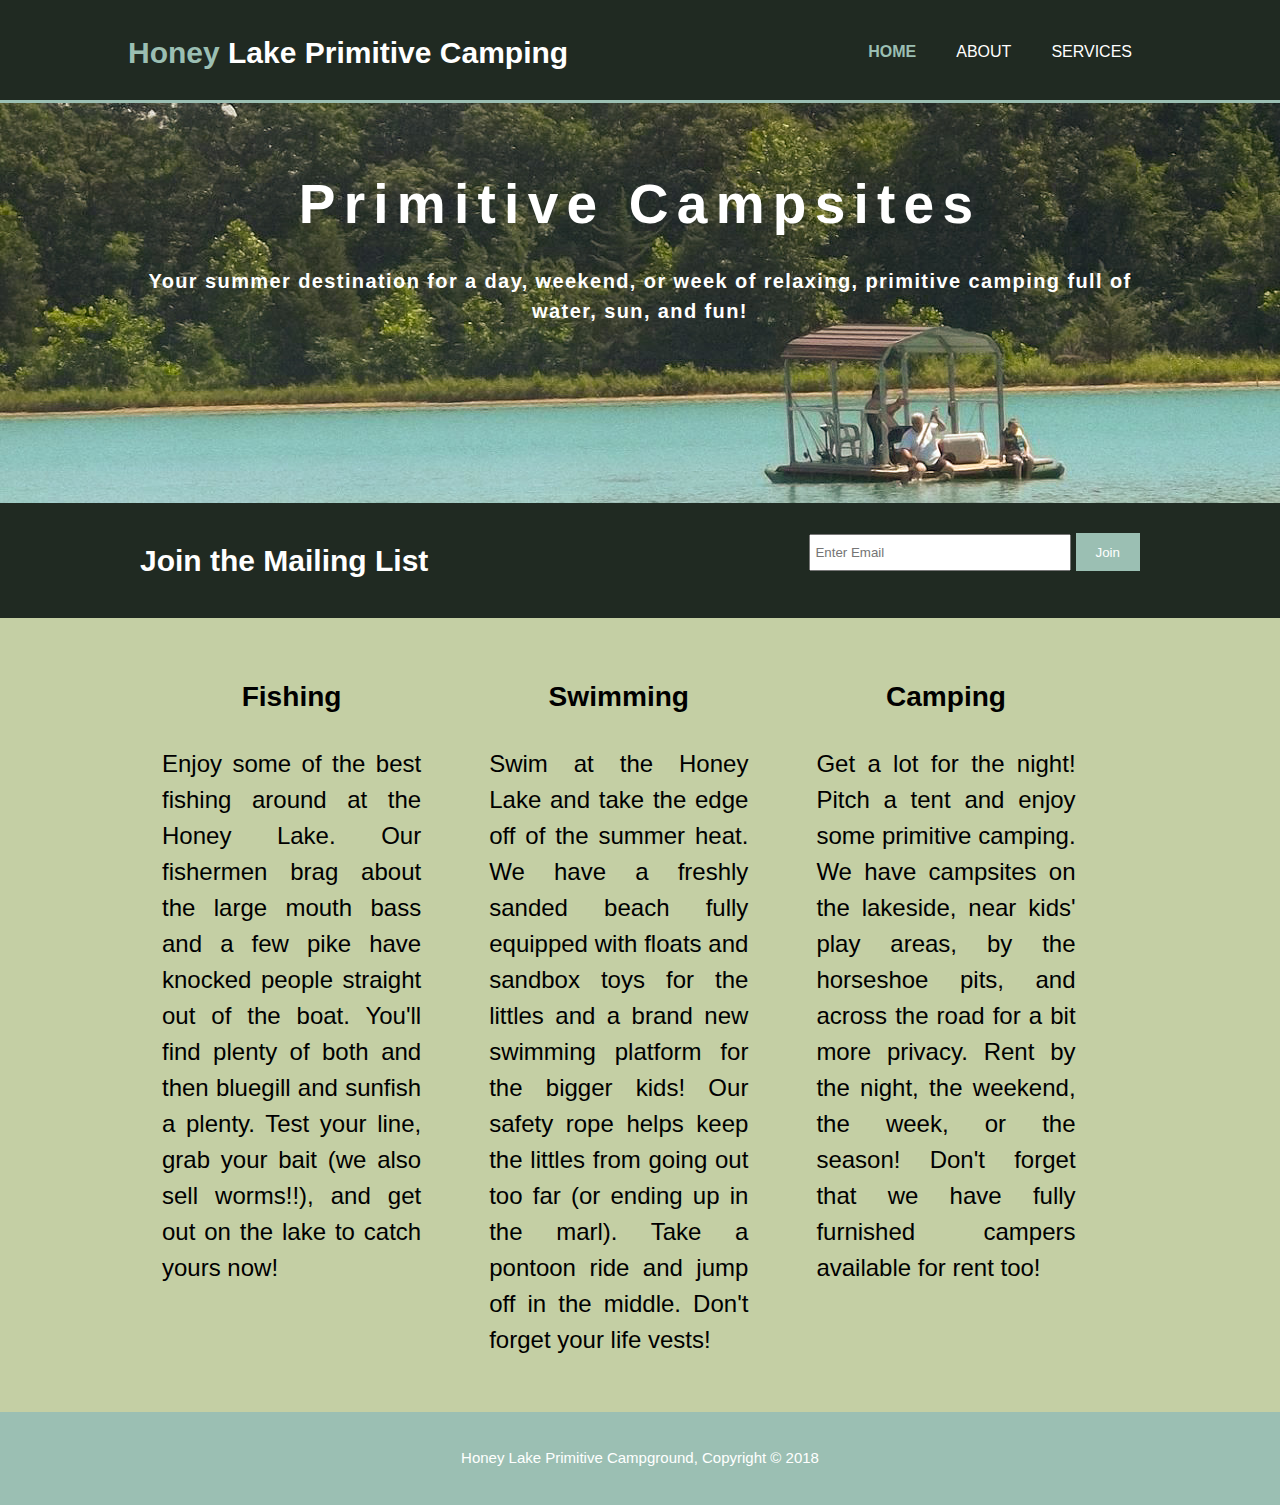
<file: index.html>
<!DOCTYPE html>
<html lang="en">
<head>
    <meta charset="UTF-8">
    <meta name="viewport" content="width=device-width">
    <meta name="description">
    <meta name="keywords">
    <meta name="author">
    <title>Honey Lake Primitive Campground | Welcome</title>
    <link rel="stylesheet" href="./css/style.css">
    <link rel="stylesheet" href="https://use.fontawesome.com/releases/v5.3.1/css/all.css" integrity="sha384-mzrmE5qonljUremFsqc01SB46JvROS7bZs3IO2EmfFsd15uHvIt+Y8vEf7N7fWAU" crossorigin="anonymous">
</head>
<body>
    <header>
        <div class="container">
            <div id="branding">
                <h1><span class="highlight">Honey</span> Lake Primitive Camping</h1>
            </div>
            <nav>
                <ul>
                    <li class="current"><a href="index.html">Home</a></li>
                    <li><a href="about.html">About</a></li>
                    <li><a href="services.html">Services</a></li>
                </ul>
            </nav>
        </div>
    </header>

    <section id="showcase">
        <div class="container">
            <h1>Primitive Campsites</h1>
            <p>Your summer destination for a day, weekend, or week of relaxing, primitive camping full of water, sun, and fun!</p>
        </div>
    </section>

    <section id="mailing-list">
        <div class="container">
            <h1>Join the Mailing List</h1>
            <form action="">
                <input type="email" placeholder="Enter Email">
                <button type="submit" class="button-submit">Join</button>
            </form>
        </div>
    </section>

    <section id="boxes">
        <div class="container">
            <div class="box">
                <i class="fas fa-fish fa-5x"></i>
                <h3>Fishing</h3>
                <p>Enjoy some of the best fishing around at the Honey Lake. Our fishermen brag about the large mouth bass and a few pike have knocked people straight out of the boat. You'll find plenty of both and then bluegill and sunfish a plenty. Test your line, grab your bait (we also sell worms!!), and get out on the lake to catch yours now!</p>
            </div>
            <div class="box">
                <i class="fas fa-swimmer fa-5x"></i>
                <h3>Swimming</h3>
                <p>Swim at the Honey Lake and take the edge off of the summer heat. We have a freshly sanded beach fully equipped with floats and sandbox toys for the littles and a brand new swimming platform for the bigger kids! Our safety rope helps keep the littles from going out too far (or ending up in the marl). Take a pontoon ride and jump off in the middle. Don't forget your life vests!</p>
            </div>
            <div class="box">
                <i class="fas fa-map-marked-alt fa-5x"></i>
                <h3>Camping</h3>
                <p>Get a lot for the night! Pitch a tent and enjoy some primitive camping. We have campsites on the lakeside, near kids' play areas, by the horseshoe pits, and across the road for a bit more privacy. Rent by the night, the weekend, the week, or the season! Don't forget that we have fully furnished campers available for rent too!</p>
            </div>
        </div>
    </section>

    <footer>
        <p>Honey Lake Primitive Campground, Copyright &copy; 2018</p>
    </footer>
</body>
</html>
</file>
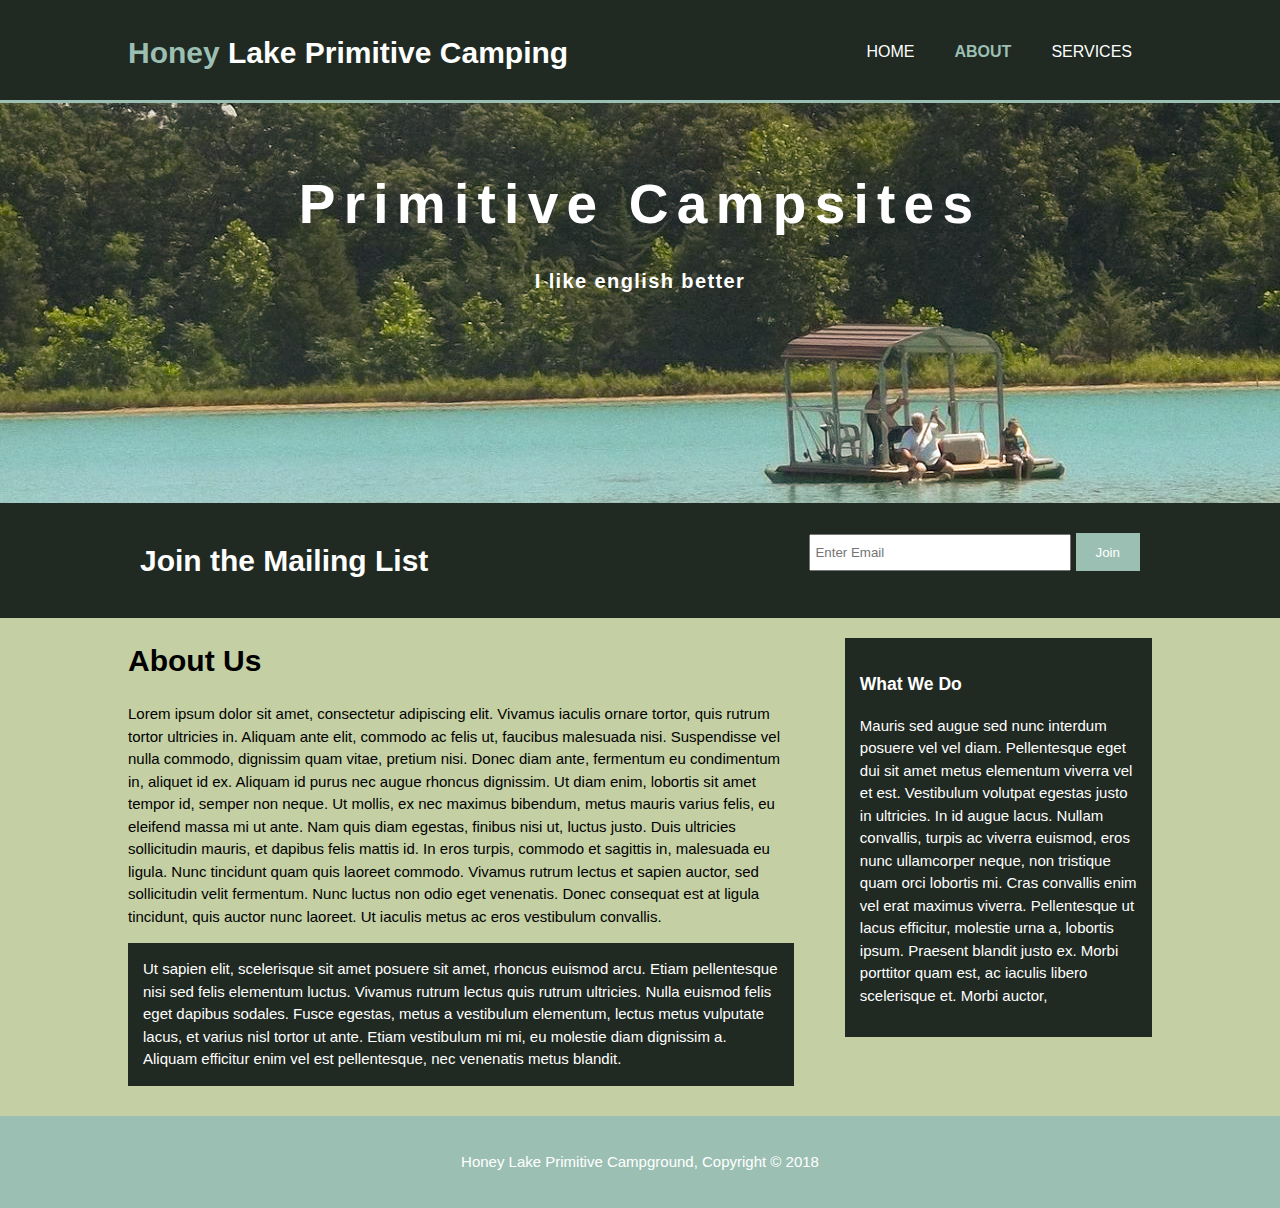
<file: about.html>
<!DOCTYPE html>
<html lang="en">
<head>
    <meta charset="UTF-8">
    <meta name="viewport" content="width=device-width">
    <meta name="description">
    <meta name="keywords">
    <meta name="author">
    <title>Honey Lake Primitive Campground | About</title>
    <link rel="stylesheet" href="./css/style.css">
    <link rel="stylesheet" href="https://use.fontawesome.com/releases/v5.3.1/css/all.css" integrity="sha384-mzrmE5qonljUremFsqc01SB46JvROS7bZs3IO2EmfFsd15uHvIt+Y8vEf7N7fWAU" crossorigin="anonymous">
</head>
<body>
    <header>
        <div class="container">
            <div id="branding">
                <h1><span class="highlight">Honey</span> Lake Primitive Camping</h1>
            </div>
            <nav>
                <ul>
                    <li><a href="index.html">Home</a></li>
                    <li class="current"><a href="about.html">About</a></li>
                    <li><a href="services.html">Services</a></li>
                </ul>
            </nav>
        </div>
    </header>

    <section id="showcase">
        <div class="container">
            <h1>Primitive Campsites</h1>
            <p>I like english better</p>
        </div>
    </section>

    <section id="mailing-list">
        <div class="container">
            <h1>Join the Mailing List</h1>
            <form action="">
                <input type="email" placeholder="Enter Email">
                <button type="submit" class="button-submit">Join</button>
            </form>
        </div>
    </section>

    <section id="main">

    </section>
    <div class="container">
        <article id="main-col">
        <h1 class="page-title">About Us</h1>
            <p>
                Lorem ipsum dolor sit amet, consectetur adipiscing elit. Vivamus iaculis ornare tortor, quis rutrum tortor ultricies in. Aliquam ante elit, commodo ac felis ut, faucibus malesuada nisi. Suspendisse vel nulla commodo, dignissim quam vitae, pretium nisi. Donec diam ante, fermentum eu condimentum in, aliquet id ex. Aliquam id purus nec augue rhoncus dignissim. Ut diam enim, lobortis sit amet tempor id, semper non neque. Ut mollis, ex nec maximus bibendum, metus mauris varius felis, eu eleifend massa mi ut ante. Nam quis diam egestas, finibus nisi ut, luctus justo. Duis ultricies sollicitudin mauris, et dapibus felis mattis id. In eros turpis, commodo et sagittis in, malesuada eu ligula. Nunc tincidunt quam quis laoreet commodo. Vivamus rutrum lectus et sapien auctor, sed sollicitudin velit fermentum. Nunc luctus non odio eget venenatis. Donec consequat est at ligula tincidunt, quis auctor nunc laoreet. Ut iaculis metus ac eros vestibulum convallis.
            </p>
            <p class="dark">
                Ut sapien elit, scelerisque sit amet posuere sit amet, rhoncus euismod arcu. Etiam pellentesque nisi sed felis elementum luctus. Vivamus rutrum lectus quis rutrum ultricies. Nulla euismod felis eget dapibus sodales. Fusce egestas, metus a vestibulum elementum, lectus metus vulputate lacus, et varius nisl tortor ut ante. Etiam vestibulum mi mi, eu molestie diam dignissim a. Aliquam efficitur enim vel est pellentesque, nec venenatis metus blandit.
            </p>
        </article>
        <aside id="sidebar">
            <div class="dark">
                <h3>What We Do</h3>
                <p>
                    Mauris sed augue sed nunc interdum posuere vel vel diam. Pellentesque eget dui sit amet metus elementum viverra vel et est. Vestibulum volutpat egestas justo in ultricies. In id augue lacus. Nullam convallis, turpis ac viverra euismod, eros nunc ullamcorper neque, non tristique quam orci lobortis mi. Cras convallis enim vel erat maximus viverra. Pellentesque ut lacus efficitur, molestie urna a, lobortis ipsum. Praesent blandit justo ex. Morbi porttitor quam est, ac iaculis libero scelerisque et. Morbi auctor,
                </p>
            </div>
        </aside>
    </div>
    <footer>
        <p>Honey Lake Primitive Campground, Copyright &copy; 2018</p>
    </footer>
</body>
</html>
</file>
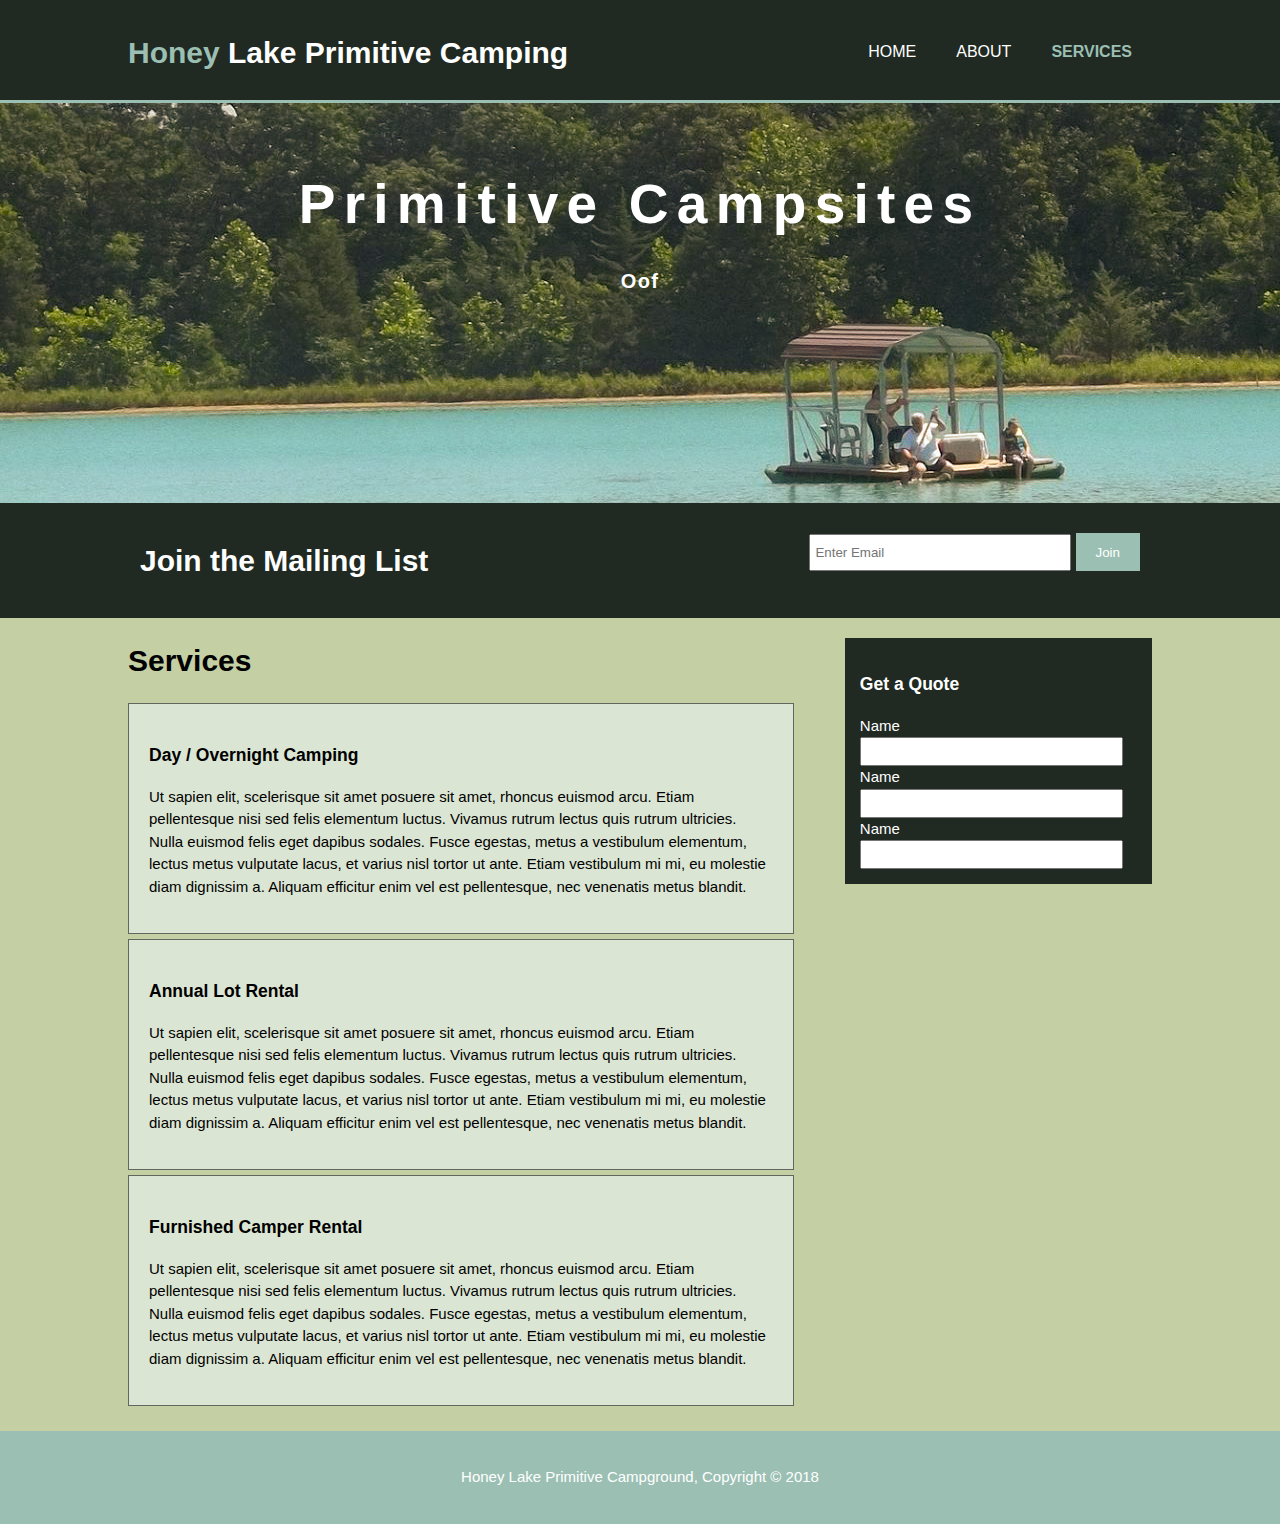
<file: services.html>
<!DOCTYPE html>
<html lang="en">
<head>
    <meta charset="UTF-8">
    <meta name="viewport" content="width=device-width">
    <meta name="description">
    <meta name="keywords">
    <meta name="author">
    <title>Honey Lake Primitive Campground | About</title>
    <link rel="stylesheet" href="./css/style.css">
    <link rel="stylesheet" href="https://use.fontawesome.com/releases/v5.3.1/css/all.css" integrity="sha384-mzrmE5qonljUremFsqc01SB46JvROS7bZs3IO2EmfFsd15uHvIt+Y8vEf7N7fWAU" crossorigin="anonymous">
</head>
<body>
    <header>
        <div class="container">
            <div id="branding">
                <h1><span class="highlight">Honey</span> Lake Primitive Camping</h1>
            </div>
            <nav>
                <ul>
                    <li><a href="index.html">Home</a></li>
                    <li><a href="about.html">About</a></li>
                    <li class="current"><a href="services.html">Services</a></li>
                </ul>
            </nav>
        </div>
    </header>

    <section id="showcase">
        <div class="container">
            <h1>Primitive Campsites</h1>
            <p>Oof</p>
        </div>
    </section>

    <section id="mailing-list">
        <div class="container">
            <h1>Join the Mailing List</h1>
            <form action="">
                <input type="email" placeholder="Enter Email">
                <button type="submit" class="button-submit">Join</button>
            </form>
        </div>
    </section>

    <section id="main">

    </section>
    <div class="container">
        <article id="main-col">
        <h1 class="page-title">Services</h1>
        <ul id="services">
            <li>
                <h3>Day / Overnight Camping</h3>
                <p>
                    Ut sapien elit, scelerisque sit amet posuere sit amet, rhoncus euismod arcu. Etiam pellentesque nisi sed felis elementum luctus. Vivamus rutrum lectus quis rutrum ultricies. Nulla euismod felis eget dapibus sodales. Fusce egestas, metus a vestibulum elementum, lectus metus vulputate lacus, et varius nisl tortor ut ante. Etiam vestibulum mi mi, eu molestie diam dignissim a. Aliquam efficitur enim vel est pellentesque, nec venenatis metus blandit.
                </p>
            </li>
            <li>
                <h3>Annual Lot Rental</h3>
                <p>
                    Ut sapien elit, scelerisque sit amet posuere sit amet, rhoncus euismod arcu. Etiam pellentesque nisi sed felis elementum luctus. Vivamus rutrum lectus quis rutrum ultricies. Nulla euismod felis eget dapibus sodales. Fusce egestas, metus a vestibulum elementum, lectus metus vulputate lacus, et varius nisl tortor ut ante. Etiam vestibulum mi mi, eu molestie diam dignissim a. Aliquam efficitur enim vel est pellentesque, nec venenatis metus blandit.
                </p>
            </li>
            <li>
                <h3>Furnished Camper Rental</h3>
                <p>
                    Ut sapien elit, scelerisque sit amet posuere sit amet, rhoncus euismod arcu. Etiam pellentesque nisi sed felis elementum luctus. Vivamus rutrum lectus quis rutrum ultricies. Nulla euismod felis eget dapibus sodales. Fusce egestas, metus a vestibulum elementum, lectus metus vulputate lacus, et varius nisl tortor ut ante. Etiam vestibulum mi mi, eu molestie diam dignissim a. Aliquam efficitur enim vel est pellentesque, nec venenatis metus blandit.
                </p>
            </li>
        </ul>
        </article>
        <aside id="sidebar">
            <div class="dark">
                <h3>Get a Quote</h3>
                <form action="" class="quote">
                    <div>
                        <label>Name</label>
                        <input type="text">
                    </div>
                    <div>
                        <label>Name</label>
                        <input type="text">
                    </div>
                    <div>
                        <label>Name</label>
                        <input type="text">
                    </div>
                </form>
            </div>
        </aside>
    </div>
    <footer>
        <p>Honey Lake Primitive Campground, Copyright &copy; 2018</p>
    </footer>
</body>
</html>
</file>
<file: css/style.css>
body {
    font: 15px/1.5 Arial, Helvetica, sans-serif;
    padding: 0;
    margin: 0;
    background-color: #C4CFA4;
}

/* Global */
.container {
    width: 80%;
    margin: auto;
    overflow: hidden;
}

ul {
    margin: 0;
    padding: 0;
}

.button-submit {
    height: 38px;
    background: #9BBFB3;
    border: 0;
    padding-left: 20px;
    padding-right: 20px;
    color: #FFF;
}

.dark {
    padding: 15px;
    background: #202A22;
    color: #FFF;
    margin-top: 10px;
    margin-bottom: 10px;
}

/* Header */
header {
    background: #202A22;
    color: #FFF;
    padding-top: 30px;
    min-height: 70px;
    border-bottom: #9BBFB3 3px solid;
}

header a {
    color: #FFF;
    text-decoration: none;
    text-transform: uppercase;
    font-size: 16px;
}

header li {
    float: left;
    display: inline;
    padding: 0 20px;
}

header #branding {
    float: left;
}

header #branding h1 {
    margin:0;
}

header nav {
    float: right;
    margin-top: 10px;
}

header .highlight, header .current a {
    color: #9BBFB3;
    font-weight: bold;
}

header a:hover {
    color: #9BBFB3;
    font-weight: bold;
}

/* Showcase*/
#showcase {
    min-height: 400px;
    background: url('../images/honey-lake-banner_edited.jpg') no-repeat 0 -400px;
    /*background-size: cover;*/
    text-align: center;
    color: #FFF;
}

#showcase h1 {
    margin-top: 60px;
    font-size: 55px;
    margin-bottom: 10px;
    letter-spacing: 0.15em;
}

#showcase p {
    font-size: 20px;
    font-weight: bold;
    letter-spacing: 0.07em;
}

/* Mailing List */

#mailing-list {
    padding: 15px;
    color: #FFF;
    background-color: #202A22;
}

#mailing-list h1 {
    float: left;
}

#mailing-list form {
    float: right;
    margin-top: 15px;
}

#mailing-list input[type="email"] {
    padding: 4px;
    height: 25px;
    width: 250px;
}

/* Boxes */
#boxes {
    margin-top: 20px;
}

#boxes .box {
    float: left;
    text-align: center;
    width: 30%;
    font-size: 24px;
    padding: 10px;
}

.box p {
    text-align: justify;
    padding: 0 1em;
}

#boxes i {
}

/* Sidebar */
aside#sidebar {
    float: right;
    width: 30%;
    margin-top: 10px;
}

aside#sidebar .quote input, aside#sidebar .quote textarea {
    width: 90%;
    padding: 5px;
}

/* Main-Col */
article#main-col {
    float:left;
    width: 65%;
}

/* Services */
ul#services li {
    list-style: none;
    padding: 20px;
    border: #61665E solid 1px;
    margin-bottom: 5px;
    background: #DBE5D3;
}

/* Footer */
footer {
    padding: 20px;
    margin-top: 20px;
    color: #FFF;
    background-color: #9BBFB3;
    text-align: center;
}
</file>
